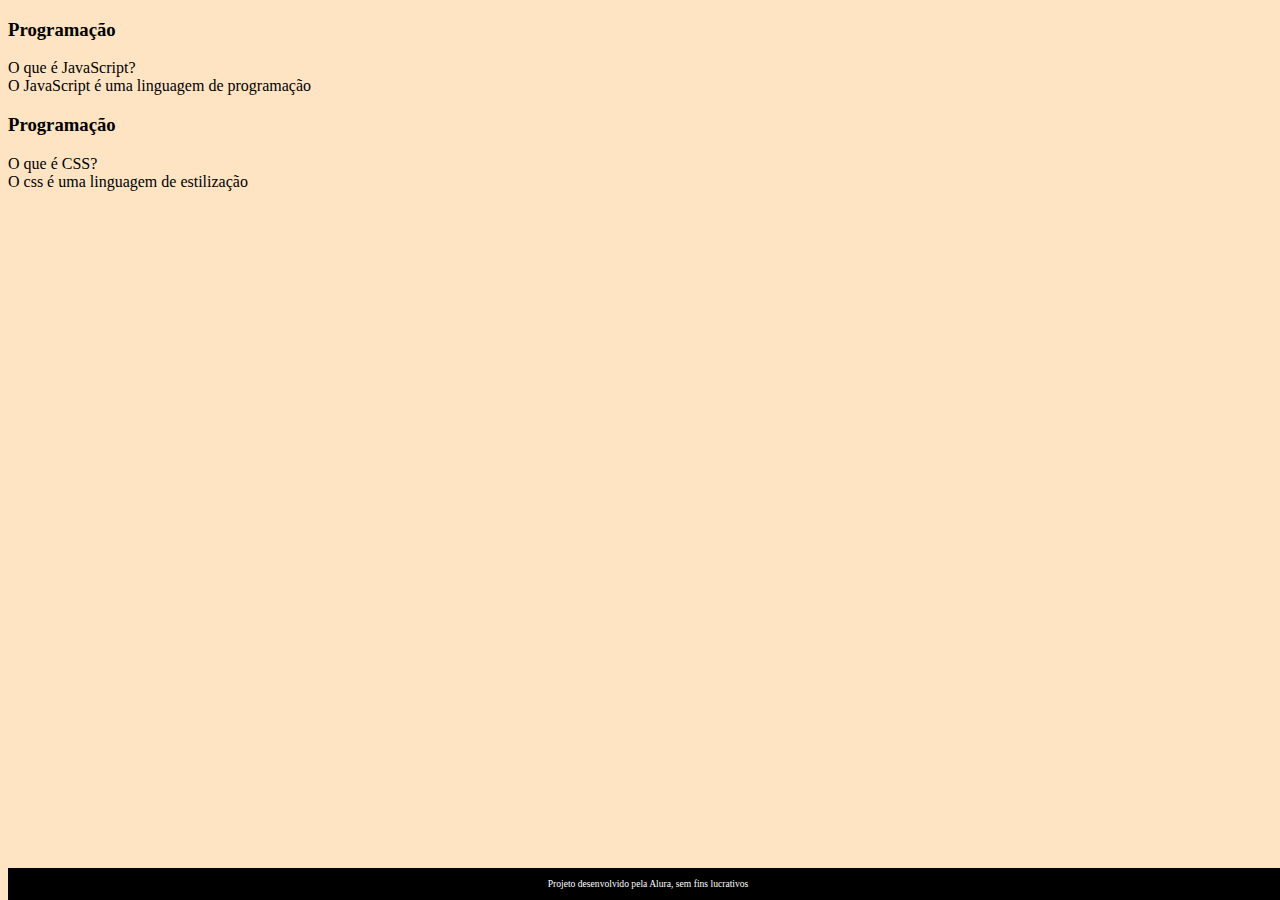
<file: flashcardnovo-main/index.html>
<!DOCTYPE html>
<html lang="pt-br">
<head>
    <meta charset="UTF-8">
    <meta name="viewport" content="width=device-width, initial-scale=1.0">
    <link rel="stylesheet" href="assets/style.css">
    <title>Flashcard</title>
</head>
<body>
    <main>
        <section id="container">
            <article class="cartao">
              <div class="cartao__conteudo">
                <h3>Programação</h3>
                <div class="cartao__conteudo__pergunta">
                    O que é JavaScript?
                </div>
                <div class="cartao__conteudo__resposta">
                    O JavaScript é uma linguagem de programação
                </div>
              </div>
            </article>
            <article class="cartao">
                <div class="cartao__conteudo">
                  <h3>Programação</h3>
                  <div class="cartao__conteudo__pergunta">
                      O que é CSS?
                  </div>
                  <div class="cartao__conteudo__resposta">
                      O css é uma linguagem de estilização
                  </div>
                </div>
              </article>
        </section>
    </main>
   
    <footer>
       <p>Projeto desenvolvido pela Alura, sem fins lucrativos</p>
    </footer>
</body>
</html>
</file>
<file: flashcardnovo-main/assets/style.css>
body {
    background-color: bisque;
}
footer {
    background-color: black;
    color: white;
    position: fixed;
    bottom: 0;
    width: 100%;
    height: 2rem;
}
footer p{
    text-align: center;
    font-size: 0.6rem;
    margin-top: 0,5rem;
}
</file>
